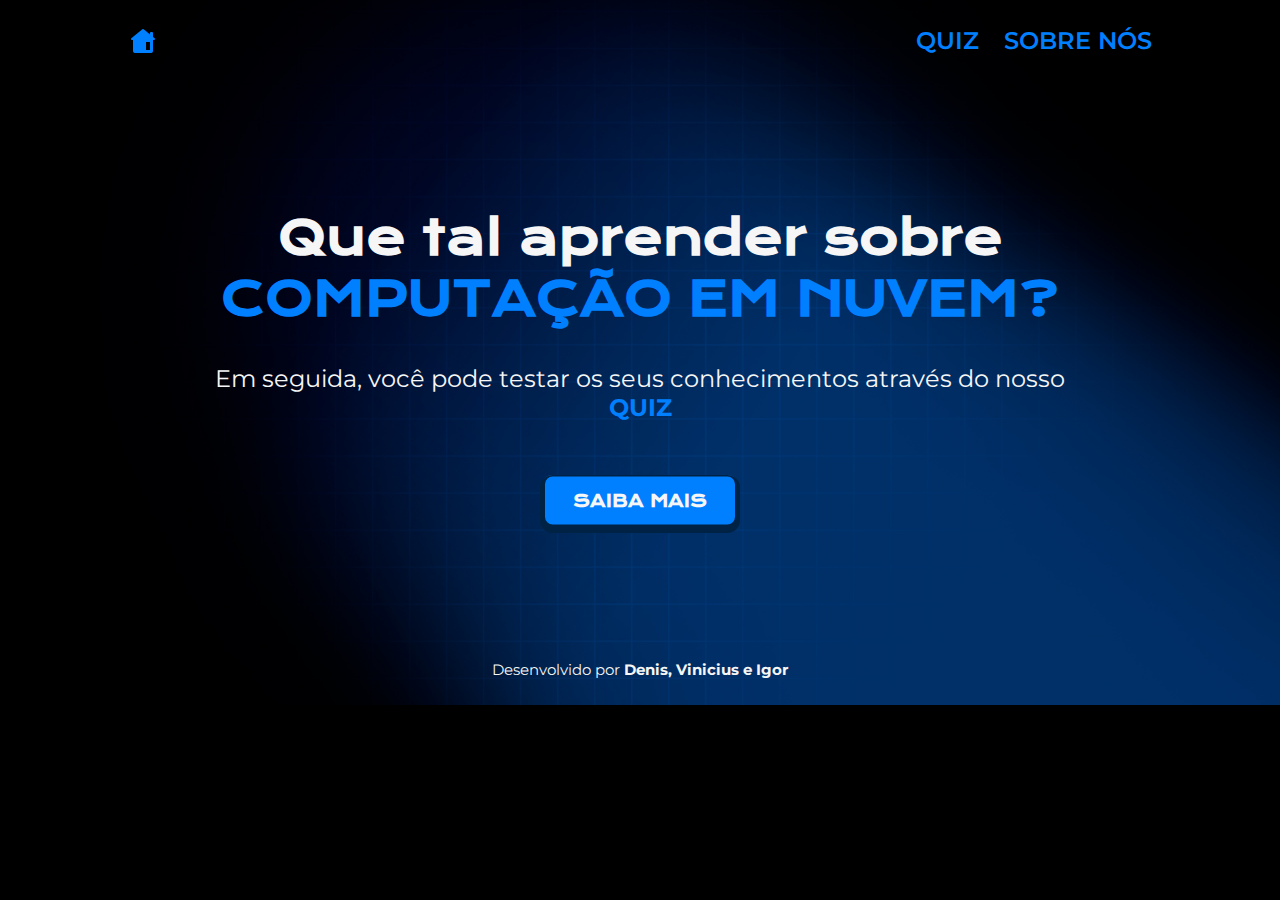
<file: index.html>
<!-- PEX computação em nuvem -->
<!DOCTYPE html>
<html lang="pt-br">

<head>
    <meta charset="UTF-8">
    <meta name="viewport" content="width=device-width, initial-scale=1.0">
    <title>Página Teste</title>
    <link rel="stylesheet" type="text/css" href="./styles/style.css" media="screen" />
</head>
<!-- Corpo do site -->
<body>
    <header class="cabecalho">
        <a class="cabecalho_home" href="index.html"><img src="./assets/icons8-casa-30.png" alt="icone de casa"></a>
        <!-- Área de navegação -->
        <nav class="cabecalho_menu">
            <a class="cabecalho_link" href="quiz.html">QUIZ</a>
            <a class="cabecalho_link" href="index.html">SOBRE NÓS</a>
        </nav>
    </header>
    <main class="apresentacao">
        <!-- Seção pagina inicial -->
        <section class="descricao">
            <h1 class="apresentacao_conteudo_titulo">Que tal aprender sobre <br> <strong class="titulo-destaque"> COMPUTAÇÃO EM NUVEM?</strong></h1>
            <p class="apresentacao_conteudo_paragrafo">Em seguida, você pode testar os seus conhecimentos através do nosso <a class="quiz" href="quiz.html"><strong><span>QUIZ</span></strong></a></p>
            <button>
                <a class="button_top" href="index.html">
                    <h4 class="texto_botao"><strong> SAIBA MAIS</strong></h4></a>
                </a>
            </button>
        </section>
        <section id="conteudo">

        </section>
        
    </main>
    <footer class="rodape">
        <div>
            <p class="autores">Desenvolvido por <strong class="nomes">Denis, Vinicius e Igor </strong></p>
        </div>
    </footer>
</body>

</html>
</file>
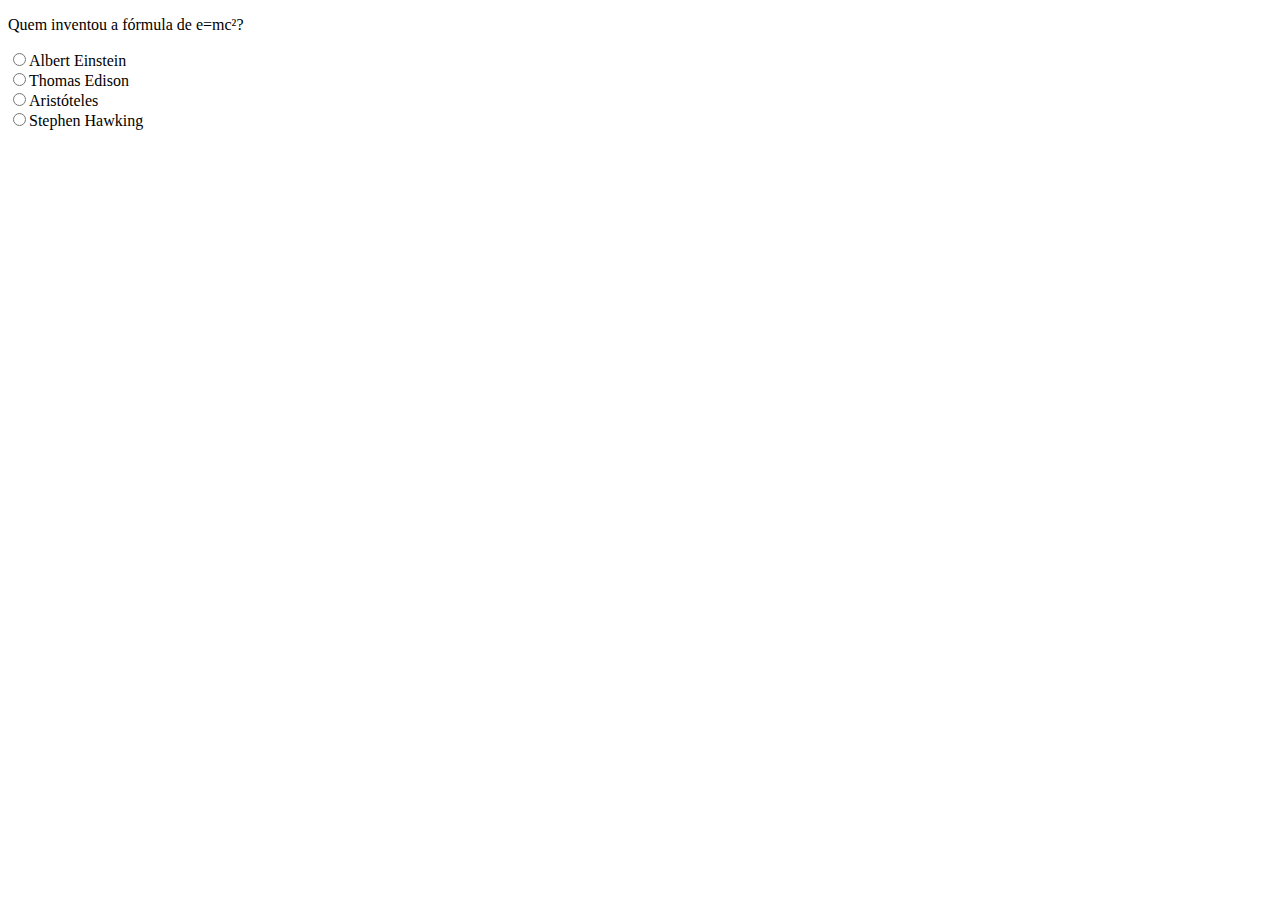
<file: quiz.html>
<!DOCTYPE html>
<html lang="en">
<head>
    <meta charset="UTF-8">
    <meta name="viewport" content="width=device-width, initial-scale=1.0">
    <script src="quizGenerator.js"></script>
    <title>Document</title>
</head>
<body>
    
</body>
</html>
</file>
<file: styles/style.css>
/* PEX computação em nuvem */
@import url('https://fonts.googleapis.com/css2?family=Krona+One&family=Montserrat:ital,wght@0,100..900;1,100..900&display=swap');

:root{
    --cor-primaria: #000000;
    --cor-secundaria: #F6F6F6;
    --cor-terciaria: #0080FF;
    --cor-hover: #002345;

    --fonte-primaria: "Krona One", serif;
    --fonte-secundaria: "Montserrat", serif;
}

*{
    margin: 0;
    padding: 0;
    box-sizing: border-box;
}

body{
    background-image: url("/assets/Wallpaper.jpg");
    background-size: cover; 
    background-position: center;
    background-repeat: no-repeat;
    box-sizing: border-box;
    background-color: var(--cor-primaria);
    color: var(--cor-secundaria);
}

/* animação ícone casa */

.cabecalho_home {
    display: flex;
    text-decoration: none;
    cursor: pointer;
    position: relative;
    justify-content: flex-start;
}

.cabecalho_home::after {
    content: "";
    background-color: var(--cor-terciaria);
    height: 3px;
    width: 0%;
    display: block;
    transition: width 0.3s;
    position: absolute;
    bottom: -5px;
    left: 50%;
    transform: translateX(-50%);
}

.cabecalho_home:hover::after {
    width: 100%;
}

.cabecalho_home img {
    width: 30px;
    height: auto;
    display: inline-block;
}

/* FIM DA ANIMAÇÃO ÍCONE CASA */

.cabecalho_link::after{
    content: "";
    background-color: var(--cor-terciaria);
    height: 3px;
    width: 0%;
    display: block;
    transition: 0.3s;
    margin: 0 auto;
}

.cabecalho_link:hover::after{
    width: 100%;
}

header{
    background-position: center;
    background-size: cover;
    background-attachment: fixed;
}

.cabecalho{
    display: flex;
    padding: 2% 10%;
    position: relative;
    justify-content: space-between;
    align-items: center;
}

.cabecalho_menu{
    display: flex;
    gap: 25px;
    margin-left: auto;
    /* padding-right: 100px; */
}

.cabecalho_link{
    font-family: var(--fonte-secundaria);
    font-weight: 600;
    font-size: 1.5rem;
    color: var(--cor-terciaria);
    text-decoration: none;
    cursor: pointer;
    position: relative;
    justify-content: end;
}


body{
    /* height: 100vh; */
    flex-wrap: wrap;
    box-sizing: border-box;
    background-color: var(--cor-primaria);
    color: var(--cor-secundaria);
}

.titulo-destaque{
    color: var(--cor-terciaria);
}

.quiz{
    color: var(--cor-terciaria);
    text-decoration: none;
    cursor: pointer;
}

.quiz span {
    position: relative; 
    display: inline-block;
}

.quiz span::after{
    content: "";
    background-color: var(--cor-terciaria);
    height: 3px;
    width: 0%;
    display: block;
    transition: 0.3s;
    margin: 0 auto;
}

.quiz span:hover::after{
    width: 100%;
}

.apresentacao{
    padding: 5% 15%;
    display: flex;
    align-items: center;
    justify-content: center;
    text-align: center;
}

.descricao{
    width: auto;
    display: flex;
    flex-direction: column;
    align-items: center;
    font-family: var(--fonte-primaria);
}

.apresentacao_conteudo_titulo{
    font-size: 3rem;
    font-family: var(--fonte-primaria);
    margin-top: 60px;
}

.apresentacao_conteudo_paragrafo{
    font-size: 1.5rem;
    font-family: var(--fonte-secundaria);
    margin-top: 35px;
}



/* ----------------------- Animação do Botão Pagina Inicial -----------------------------*/
button {
    --button_radius: 0.75em;
    --hover_offset: 4px;
    --active_offset: 2px;
    --glitch_offset: 2px;

    font-size: 17px;
    font-weight: bold;
    border: none;
    width: 200px;
    border-radius: var(--button_radius);
    background: var(--cor-hover);
    position: relative;
    cursor: pointer;
    transition: all 0.2s cubic-bezier(0.23, 1, 0.32, 1);
    overflow: hidden;
    margin-top: 50px;
    
  }

button a {
    text-decoration: none;
    color: var(--cor-secundaria);
}

button a:visited {
    text-decoration: none;
    color: var(--cor-secundaria);
}

button a:hover,
button a:focus {
    text-decoration: none;
    color: var(--cor-secundaria);
}


.button_top a{
    text-decoration: none;
    color: var(--cor-secundaria)
}

.button_top a:visited {
    color: var(--cor-secundaria);
    text-decoration: none;
}

.texto_botao{
    color: inherit;
    text-decoration: none;
    color: var(--cor-secundaria);
    font-family: var(--fonte-primaria);
    display: inline;
}

.button_top {
    display: block;
    box-sizing: border-box;
    border: 5px solid var(--cor-hover);
    border-radius: var(--button_radius);
    padding: 0.75em 1.5em;
    background: var(--cor-terciaria);
    color: var(--cor-hover);
    transform: translateY(-0.2em);
    transition: transform 0.2s cubic-bezier(0.23, 1, 0.32, 1);
  }

  button:hover {
    box-shadow: var(--hover_offset) var(--hover_offset) 0 #00509f;
    transform: translate(
      calc(-1 * var(--hover_offset)),
      calc(-1 * var(--hover_offset))
    );
  }

  button:hover .button_top {
    transform: translateY(-0.33em);
  }
  
  button:active .button_top {
    transform: translateY(0);
  }
  
  button:active {
    box-shadow: var(--active_offset) var(--active_offset) 0 var(--cor-hover);
    transform: translate(
      calc(-1 * var(--active_offset)),
      calc(-1 * var(--active_offset))
    );
  }
  
  button:focus {
    outline: none;
    box-shadow: 0 0 0 2px var(--cor-hover),
      inset 0 0 0 2px var(--cor-terciaria);
  }

button::before, button::after {
    content: attr(data-content);
    position: absolute;
    top: 0;
    left: 0;
    right: 0;
    bottom: 0;
    background: var(--cor-terciaria);
    color: var(--cor-hover);
    display: flex;
    align-items: center;
    justify-content: center;
    transition: all 0.2s cubic-bezier(0.23, 1, 0.32, 1);
    overflow: hidden;
    border-radius: var(--button_radius);
    opacity: 0;
  }

button:active::before, button:active::after {
  transform: none;
}

@keyframes brutalistShake {
    0%,
    100% {
      transform: translateX(0) translateY(0);
    }
    25% {
      transform: translateX(-2px) translateY(-2px) rotate(-1deg);
    }
    75% {
      transform: translateX(2px) translateY(2px) rotate(1deg);
    }
  }
  
  button:hover {
    animation: brutalistShake 0.4s cubic-bezier(0.36, 0.07, 0.19, 0.97) both;
  }

  /* ----------------------------- Término da animação ----------------------------- */

  /* RODAPÉ */

  .rodape{
    margin-top: 53px;
    padding: 10px;
    color: var(--cor-secundaria);
    font-family: var(--fonte-secundaria);
    font-size: 0.95rem;
    font-weight: 400;
    text-align: center;
    align-items: center;
}
</file>
